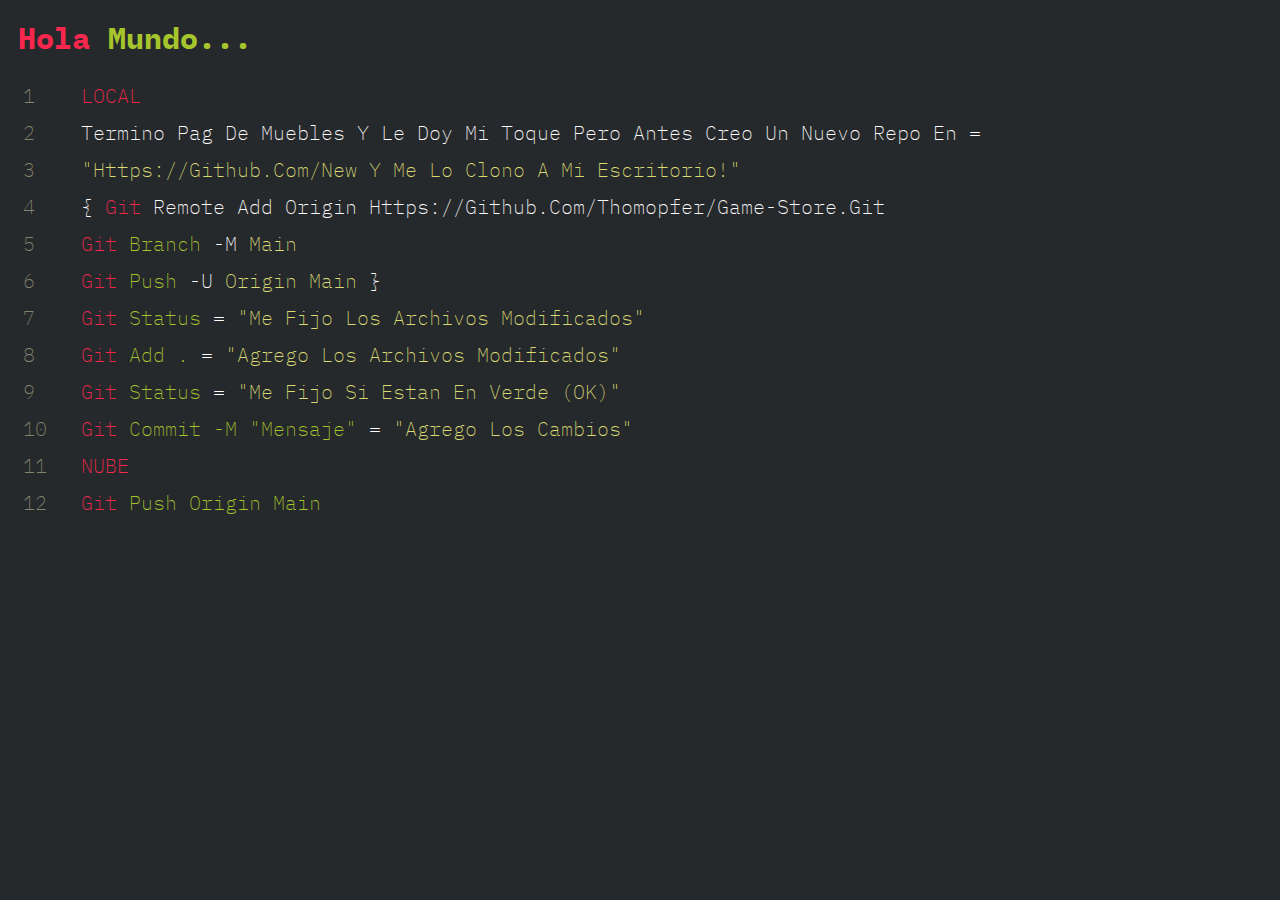
<file: index.html>
<!DOCTYPE html>
<html lang="en">
<head>
    <meta charset="UTF-8">
    <meta http-equiv="X-UA-Compatible" content="IE=edge">
    <meta name="viewport" content="width=device-width, initial-scale=1.0">
    <title>Git Explicado</title>
    <link rel="stylesheet" href="./style.css">
    <link href="https://fonts.googleapis.com/css2?family=IBM+Plex+Mono&display=swap" rel="stylesheet">
</head>
<body>
    <head>
        <h1>
            <span class="color-imp">Hola</span> <span class="color-sec">mundo...</span>
        </h1>
    </head>
    <main class="grid">

        <aside class="numeros">
            <p>1</p>
            <p>2</p>
            <p>3</p>
            <p>4</p>
            <p>5</p>
            <p>6</p>
            <p>7</p>
            <p>8</p>
            <p>9</p>
            <p>10</p>
            <p>11</p>
            <p>12</p>
        </aside>

        <div class="contenedor-main">
            <h2>    LOCAL   </h2>
        
            <div class="contenido1">
            
                <p>Termino pag de muebles y le doy mi toque pero antes creo un nuevo repo en = </p>
                <p class="color-tri">"https://github.com/new y me lo clono a mi escritorio!"</p>

                <p>
                    {
                    <span class="color-imp">
                    git
                    </span>
                    remote add origin https://github.com/Thomopfer/Game-Store.git 
                </p>

                <p>
                    <span class="color-imp">
                        git
                    </span>

                    <span class="color-sec">
                        branch 
                    </span>

                    -M 

                    <span class="color-tri">
                    main 
                    </span>
                </p>

                <p>
                    <span class="color-imp">
                        git
                    </span>

                    <span class="color-sec">
                        push 
                    </span>

                    -u 

                    <span class="color-tri">
                        origin main 
                    </span>
                    }
                </p>

                <p>
                    <span class="color-imp">git</span> 
                    <span class="color-sec">status</span>
                     = 
                     <span class="color-tri"> "me fijo los archivos modificados"</span>
                </p>
                <p>
                    <span class="color-imp">git</span>
                    <span class="color-sec">add . </span> 
                     = 
                     <span class="color-tri"> "agrego los archivos modificados"</span>
                </p>
                <p>
                    <span class="color-imp">git</span>
                    <span class="color-sec">status</span> 
                     = 
                     <span class="color-tri">"me fijo si estan en verde (OK)" </span>
                </p>
                <p>
                    <span class="color-imp">git</span>
                    <span class="color-sec">commit -m "mensaje"</span> 
                     = 
                     <span class="color-tri"> "agrego los cambios" </span>
                </p>
            
            </div>
            
            <div class="contenido2">
            
                <h2>    NUBE    </h2>
                <p>
                    <span class="color-imp">git</span>
                    <span class="color-sec">push origin main</span>
                </p>
            
            </div>
        </div>

    </main>
</body>
</html>
</file>
<file: style.css>
html {
    font-family: 'IBM Plex Mono', monospace;
    font-size: 62.5%;
}

body {
    margin: 0;
    padding: 0;
    background-color: rgb(38 41 44);
    color: white;
    text-transform: capitalize;
}

.color-imp{
    color: rgb(249 39 78);
}

.color-sec{
    color: rgb(166 197 44);
}

.color-tri{
    color: rgb(218 219 116);
}

.numeros{
    color: rgb(133, 133, 110);
}

h1{
    font-size: 3rem;
    margin: 1.8rem;
}

.grid{
    display: grid;
    grid-template-columns: 1.8rem auto;
    gap: 4rem;

    margin: 2rem 1.8rem;
}


h2, p{
    margin: 0;
    font-size: 2rem;
    padding: .5rem;
    font-weight: 200;
}

h2{
    color:rgb(249 39 78) ;
}
</file>
